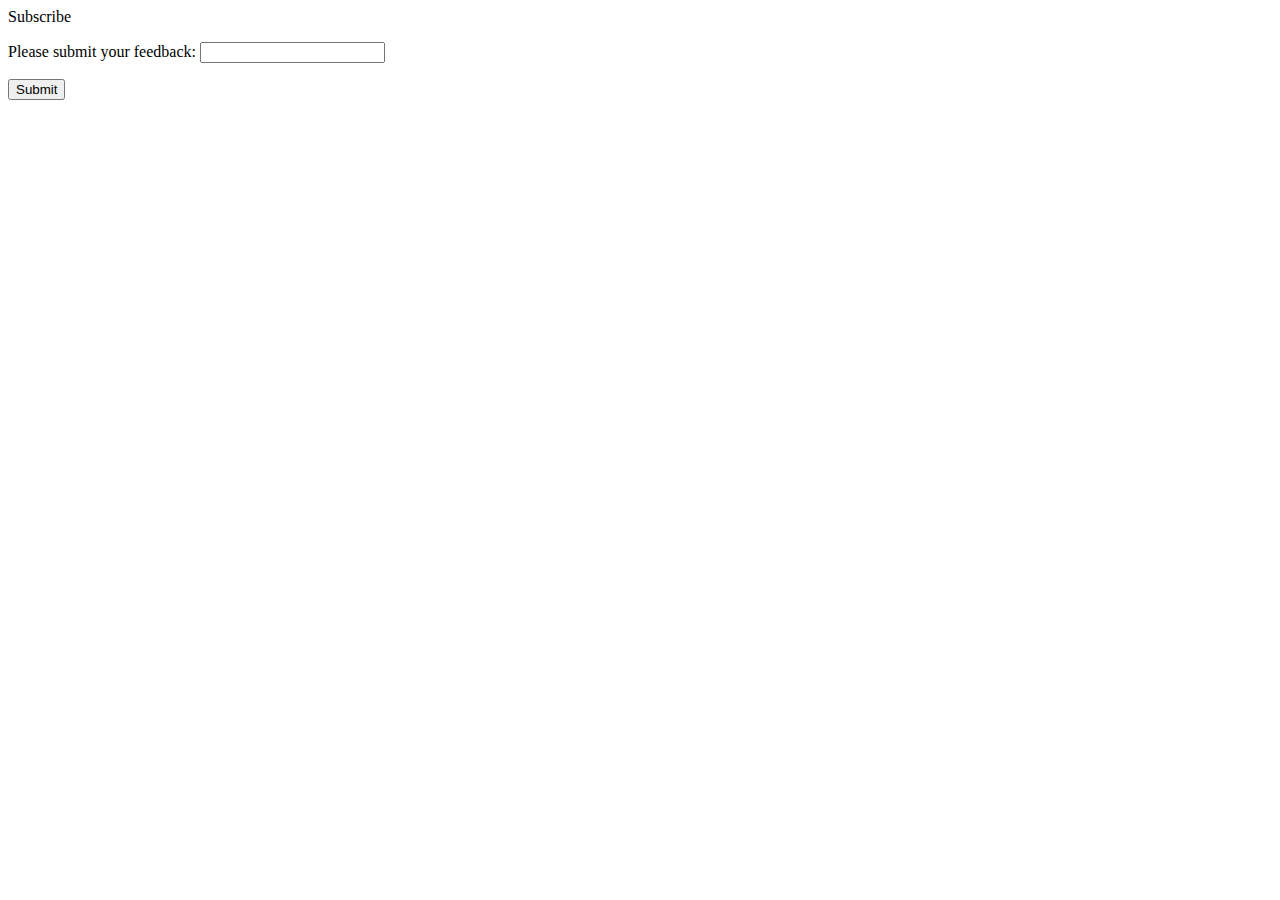
<file: templates/add.html>
<!DOCTYPE html>
<html>
    <head lang='en'>
        <tittle>Subscribe</tittle>
    </head>
    <section>
        <form action="" method="post">
            <p>
                Please submit your feedback:
                <input type="text" name="url">
            </p>
            <p>
                <button type="submit">Submit</button>
            </p>
        </form>
    </section>
</html>
</file>
